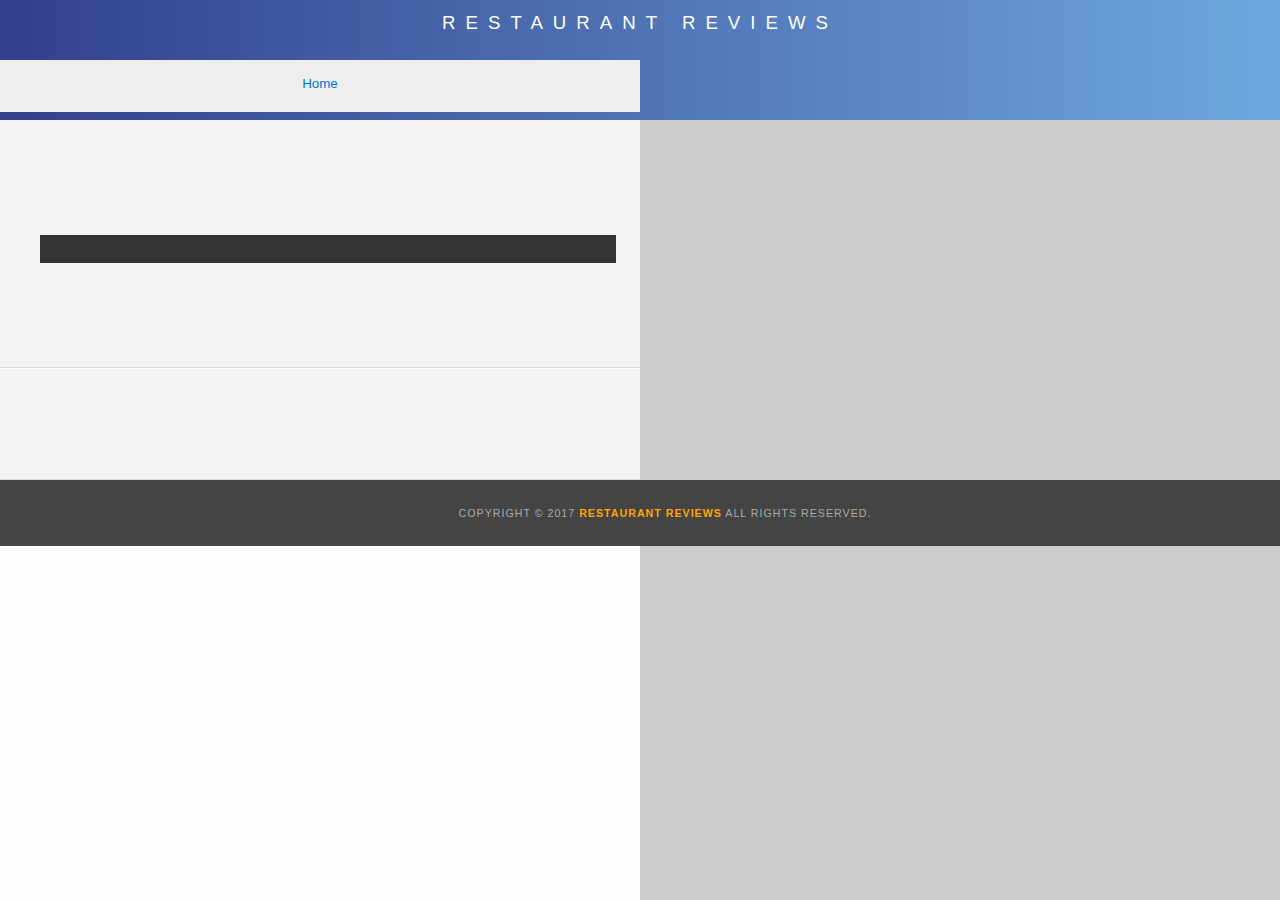
<file: restaurant.html>
<!DOCTYPE html>
<html lang="EN">

<head>
    <meta charset="utf-8">
    <meta http-equiv="X-UA-Compatible" content="IE=edge">
    <meta name="viewport" content="width=device-width, initial-scale=1.0">
    <link rel="manifest" href="manifest.json"/>
    <link rel="stylesheet" src="https://normalize-css.googlecode.com/svn/trunk/normalize.css"/>
    <link rel="stylesheet" href="css/styles.css" type="text/css">
    <title>Restaurant Info</title>
</head>

<body class="inside">
<header>
    <nav>
        <h1><a href="/">Restaurant Reviews</a></h1>
    </nav>

    <nav aria-label="BreadCrumb" role="navigation">
        <ul id="breadcrumb">
            <li><a href="/">Home</a></li>
        </ul>

    </nav>
    
</header>
<main id="maincontent">
    <section id="map-container">
        <div id="map" aria-label="location" role="application"></div>
    </section>
    <section id="restaurant-container">
        <h2 id="restaurant-name">&nbsp;</h2>
        <img id="restaurant-img">
        <p id="restaurant-cuisine">&nbsp;</p>
        <p id="restaurant-address">&nbsp;</p>
        <table id="restaurant-hours">&nbsp;</table>
    </section>
    <section id="reviews-container">
        <ul id="reviews-list"></ul>
    </section>
</main>
<footer id="footer">
    Copyright &copy; 2017 <a href="/"><strong>Restaurant Reviews</strong></a> All Rights Reserved.
</footer>

<script type="text/javascript" src="js/dbhelper.js"></script>
<script type="text/javascript" src="js/restaurant_info.js"></script>
<script async defer
        src="https://maps.googleapis.com/maps/api/js?key=AIzaSyAPrO5N-Jgzd9UmwkPypioamztINnsy6yA&libraries=places&callback=initMap"></script>
</body>
</html>
</file>
<file: css/styles.css>
@charset "utf-8";
/* CSS Document */

body,td,th,p{
	font-family: Arial, Helvetica, sans-serif;
	font-size: 10pt;
	color: #333;
	line-height: 1.5;
}
html{
  max-width: 100%;
  overflow-x: hidden;
}
body {
	background-color: #fdfdfd;
	margin: 0;
  max-width: 100%;
  overflow-x: hidden;
}
ul, li {
	font-family: Arial, Helvetica, sans-serif;
	font-size: 10pt;
	color: #333;
}
a {
	color: orange;
	text-decoration: none;
}
a:hover, a:focus {
	color: #3397db;
	text-decoration: none;
}
a img{
	border: none 0px #fff;
}
h1, h2, h3, h4, h5, h6 {
  font-family: Arial, Helvetica, sans-serif;
  margin: 0 0 20px;
}
article, aside, canvas, details, figcaption, figure, footer, header, hgroup, menu, nav, section {
	display: block;
}
#maincontent {
  background-color: #f3f3f3;
  min-height: 100%;
}
#footer {
  width: 100%;
  background-color: #444;
  color: #aaa;
  padding: 25px;
  font-size: 8pt;
  letter-spacing: 1px;
  text-align: center;
  text-transform: uppercase;
  overflow-x: hidden;
  z-index: 1000;
}

/* ====================== Navigation ====================== */
nav {
  width: 100%;
  min-height: 60px;
  max-height: 80px;
  background:linear-gradient(to right,rgb(50, 63, 139) ,rgb(110, 168, 223));
  text-align:center;
}
nav h1 {
  margin: auto;

}
nav h1 a {
  color: #fff;
  font-size: 14pt;
  font-weight: 200;
  letter-spacing: 10px;
  text-transform: uppercase;
}
#breadcrumb {
    padding: 10px 40px 16px;
    list-style: none;
    background-color: #eee;
    font-size: 17px;
    margin: 0;
    width: calc(50% - 80px);
}

/* Display list items side by side */
#breadcrumb li {
    display: inline;
}

/* Add a slash symbol (/) before/behind each list item */
#breadcrumb li+li:before {
    padding: 8px;
    color: black;
    content: "/\00a0";
}

/* Add a color to all links inside the list */
#breadcrumb li a {
    color: #0275d8;
    text-decoration: none;
}

/* Add a color on mouse-over */
#breadcrumb li a:hover {
    color: #01447e;
    text-decoration: underline;
}
/* ====================== Map ====================== */
#map {
  height: 400px;
  width: 100%;
  background-color: #ccc;
}
/* ====================== Restaurant Filtering ====================== */
.filter-options {
  width: 100%;
  min-height: 60px;
  background-color: #3397DB;
  align-items: center;
}
.filter-options h2 {
  color: white;
  font-size: 1rem;
  font-weight: normal;
  line-height: 1;
  margin: 0 15px;
}
.filter-options select {
  background-color: white;
  border: 1px solid #fff;
  font-family: Arial,sans-serif;
  font-size: 11pt;
  max-height: inherit;
  letter-spacing: 0;
  margin: 10px;
  padding: 0 10px;
  width: 200px;
  
}

/* ====================== Restaurant Listing ====================== */
#restaurants-list {
  background-color: #f3f3f3;
  list-style: outside none none;
  margin: auto 8% auto 8%;
  padding: 30px 15px 60px;
  text-align: center;
  display: flex;
  flex-wrap: wrap;
  flex-direction: row;
  align-content: space-around;
}
#restaurants-list li {
  background-color: #fff;
  border: 2px solid #ccc;
  font-family: Arial,sans-serif;
  margin: 10px;
  min-height: 380px;
  padding: 0 30px 25px;
  text-align: center;
  width: 270px;
 
}
#restaurants-list .restaurant-img {
  background-color: #ccc;
  display: block;
  margin: 0;
  max-width: 100%;
}
#restaurants-list li h1 {
  color: #f18200;
  font-family: Arial,sans-serif;
  font-size: 14pt;
  font-weight: 200;
  letter-spacing: 0;
  line-height: 1.3;
  margin: 20px 0 10px;
  text-transform: uppercase;
}
#restaurants-list p {
  margin: 0;
  font-size: 11pt;
}
#restaurants-list li a {
  background-color: orange;
  border-bottom: 3px solid #eee;
  color: #fff;
  display: inline-block;
  font-size: 10pt;
  margin: 15px 0 0;
  padding: 8px 30px 10px;
  text-align: center;
  text-decoration: none;
  text-transform: uppercase;
}

/* ====================== Restaurant Details ====================== */
.inside header {
  position: fixed;
  top: 0;
  width: 100%;
  z-index: 1000;
}
.inside #map-container {
  background: blue none repeat scroll 0 0;
  height: 100%;
  position: fixed;
  right: 0;
  width: 50%
 
}
.inside #map {
  background-color: #ccc;
  height: 100%;
  width: 100%;
}
.inside #footer {
  bottom: 0;
  position: relative;
  min-width: 100%;
}
#restaurant-name {
  color: #f18200;
  font-family: Arial,sans-serif;
  font-size: 20pt;
  font-weight: 200;
  letter-spacing: 0;
  margin: 15px 0 30px;
  text-transform: uppercase;
  line-height: 1.1;
}
#restaurant-img {
	width: 90%;
}
#restaurant-address {
  font-size: 12pt;
  margin: 10px 0px;
}
#restaurant-cuisine {
  background-color: #333;
  color: #ddd;
  font-size: 12pt;
  font-weight: 300;
  letter-spacing: 10px;
  margin: 0 0 20px;
  padding: 2px 0;
  text-align: center;
  text-transform: uppercase;
	width: 90%;
}
#restaurant-container, #reviews-container {
  border-bottom: 1px solid #d9d9d9;
  border-top: 1px solid #fff;
  padding: 140px 40px 30px;
  width: 50%;
  overflow-x: hidden;
  
}
#reviews-container {
  padding: 30px 40px 80px;
}
#reviews-container h2 {
  color: #f58500;
  font-size: 24pt;
  font-weight: 300;
  letter-spacing: -1px;
  padding-bottom: 1pt;
}
#reviews-list {
  margin: 0;
  padding: 0;
}
#reviews-list li {
  background-color: #fff;
    border: 2px solid #f3f3f3;
  display: block;
  list-style-type: none;
  margin: 0 0 30px;
  overflow: hidden;
  padding: 0 20px 20px;
  position: relative;
  width: 85%;
}
#reviews-list li p {
  margin: 0 0 10px;
}
#restaurant-hours td {
  color: #666;
}

@media all and (max-width: 691px) {
  .filter-options label {
      display: block;
  }
}

@media all and (max-width: 838px) {
  body {
      position: inherit;
      height: 100%;
  }

  nav {
      height: 35px;
  }

  nav h1 a {
      letter-spacing: normal;
  }

  #maincontent {
      display: flex;
      flex-direction: column;
      align-content: stretch;
  }

  #maincontent section {
      position: relative;
      padding: 0;
      width: 100%;
      flex: 1 100%;
  }

  #restaurant-name {
      margin-top: 100px;
      margin-left: 30px;
  }

  #restaurant-container, #reviews-container {
      padding: 0;
  }

  #restaurant-cuisine {
      width: 100%;
  }

  #restaurant-container img.restaurant-img {
      width: 70%;
      margin: 0 10%;
      border-radius: 20px 0 20px 0;
  }

  .inside #map-container {
      position: relative;
      width: 100%;
  }

  .inside #map {
      height: 400px;
  }

  #reviews-container {
      padding: 0 0 70px 0;
  }

  #reviews-container h2 {
      padding: 0 10px;
      margin-bottom: 0;
  }

  #reviews-list li {
      padding: 0;
      width: 95%;
      background-color: #fff;
      border-radius: 15px 0 15px 0;
      margin: 5px auto;
  }

  #reviews-list li p {
      margin: 0;
      padding: 0 10px;
  }

  #reviews-list li p.review-name {
      background-color: #444;
      border-radius: 15px 0 0 0;
      padding: 10px 0 5px 15px;
      color: white;
      margin: 0;
  }

  #reviews-list li p.review-date {
      position: absolute;
      top: 8px;
      right: 8px;
      background-color: transparent;
      color: #eeeeee;
  }

  #reviews-list li p.review-rating {
      background-color: #f58500;
      color: #ffffff;
      padding: 2px 5px;
      width: 15%;
      margin: 5px 10px;
      border-radius: 5px;
  }

  #breadcrumb {
      width: 100%;
  }

  .inside #footer {
    position: relative;
      max-width: 100%;
  }
}
</file>
